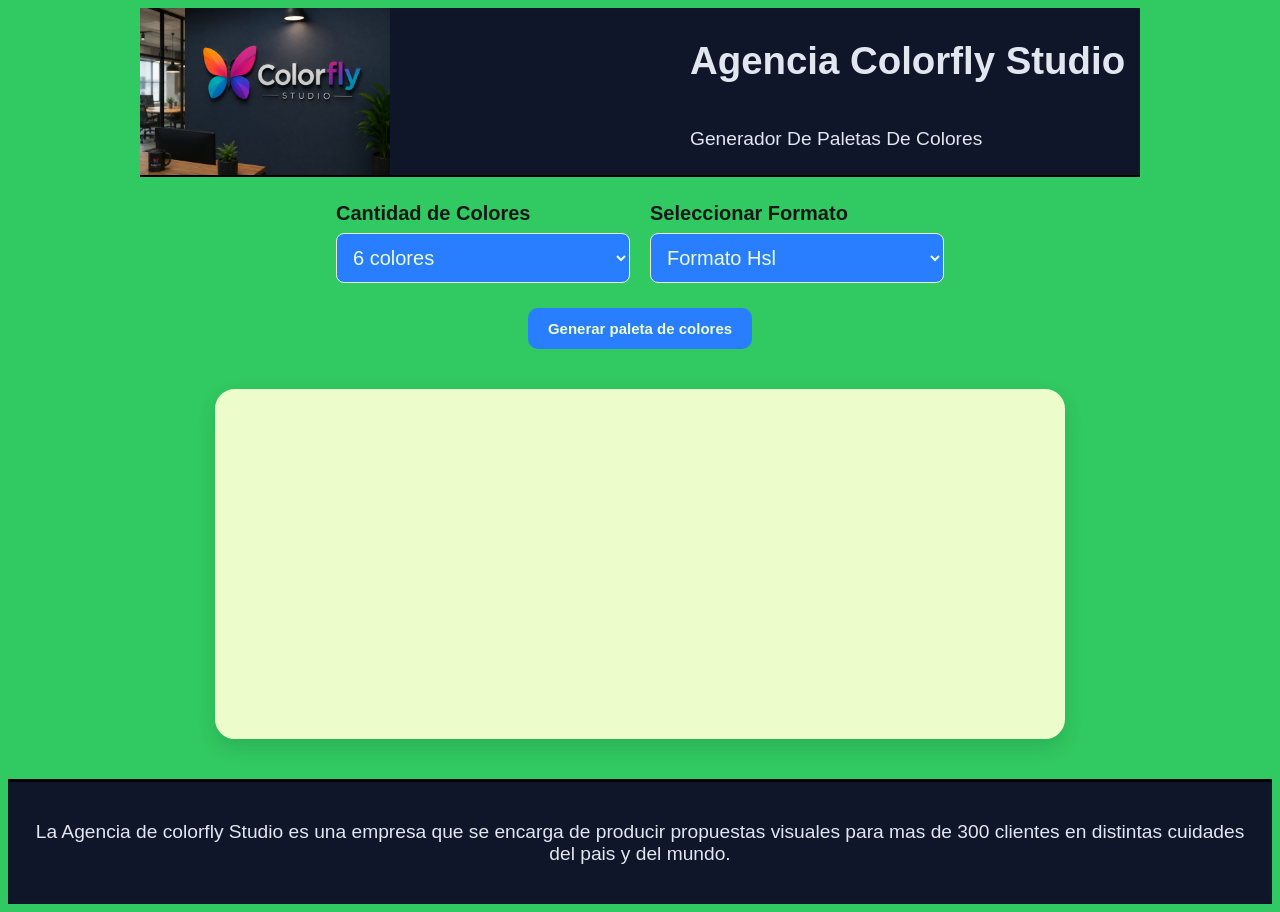
<file: index.html>
<!DOCTYPE html>
<html lang="en">
<head>
    <meta charset="UTF-8">
    <meta name="viewport" content="width=device-width, initial-scale=1.0">
    <title>Generador de paletas</title>
    <link rel="stylesheet" href="./CSS/styles.css">
</head>

<body>
    <main class="contenedor">
         
        <header class="titulo">
            <img src="assets/img/Colorfly-Studio.png.png" alt="foto" width="300"/>
            
            <div class="texto">
                <h1 class="tituloPrincipal">Agencia Colorfly Studio</h1>
                <p>Generador De Paletas De Colores</p>
            </div>
            
        </header>

        <div class="configuracion">
           <section class="opciones">
             <label for="cantidad">Cantidad de Colores </label>
              
              <select id="cantidad">
                <option value="6"> 6 colores </option>
                <option value="8"> 8 colores </option>
                <option value="9"> 9 colores </option>
              </select>

            </section>

           <section class="formato">
             <label for="formato">Seleccionar Formato</label>
             <select id="formato">
                <option value="hsl"> Formato Hsl </option>
                <option value="hex"> Formato Hex</option>
                <option value="rgba"> Formato Rgba </option>
             </select>
           </section>
        </div>

        <div class="botones">
         <button class="generar">Generar paleta de colores </button>
        </div>

        <section class="generador"></section>
    </main>

    <footer>
        <p>La Agencia de colorfly Studio es una empresa que se encarga de producir
            propuestas visuales para mas de 300 clientes en distintas cuidades del pais y del mundo. 
        </p>
    </footer>

    <script src="./colores.js"></script>
</body>
</html>
</file>
<file: CSS/styles.css>
*{
  box-sizing: border-box;
}

html{
    font-size: 100%;
}

/* variables */ 

:root{
  /*colores para el general del body*/
 --color-fondo: hsl(139, 61%, 49%);
 --color-fondo-primario:  hsl(156, 65%, 51%);
 --color-fondo-oscuro: hsl(223, 48%, 11%); 
 
 /* colores para el titulo*/
 --color-titulo: hsl(240, 4%, 16%);
 --color-titulo-claro: hsl(214, 32%, 91%);
 --color-titulo-oscuro: hsl(240, 6%, 10%);

 /* colore para botones */
 --color-boton: hsl(79, 89%, 89%);
 --color-boton-fondo: hsl( 216, 100%, 58%);
  
 /* espacios */
 --espacio-xs: 0.5rem;
 --espacio-sm: 1rem;
 --espacio-md: 1.5rem;
 --espacio-lg: 2rem;
 --espacio-xl: 3rem;

 /* bordes */
 --borde-sm: 0.5rem;
 --borde-md: 0.75rem;
 --borde-lg: 1rem;
}

body{
 font-family: Arial, Helvetica, sans-serif;
 font-size: 1.2rem;
 background-color: var(--color-fondo);
 
}
/* header */
header{
    border-bottom: 2px solid black;
}
.titulo{
    display: flex;
    align-items: center;
    gap: 300px;
    background-color: var(--color-fondo-oscuro);
}

.titulo img{
 width: 250px;
}

.texto,
h1,
p1{
    display: flex;
    flex-direction: column;
    color: var(--color-titulo-claro);
}
/* damos forma a la parte de formato y cantidad de colores */
.contenedor{
 width: 90%;
 max-width: 1000px;
 margin: auto;
}

.configuracion{
    display: flex;
    gap: 20px;
    margin-bottom: 20px;
    margin-top: 25px;
    justify-content: center;
    align-items: center;
}

.opciones{
    display: flex;
    flex-direction: column;
    gap: 8px;
    flex: 0.3;
}

.formato{
    display: flex;
    flex-direction: column;
    gap: 8px;
    flex: 0.3;
}

label{
    font-size: 20px;
    font-weight: bold;
    color: var(--color-titulo-oscuro);
}

select{
    padding: 12px;
    border: 1px solid var(--color-boton);
    border-radius: 8px;
    font-size: 20px;
    cursor: pointer;
    background-color: var(--color-boton-fondo);
    color: var(--color-boton);
}

.botones{
    display: flex;
    gap: 15px;
    margin-bottom: 20px;
    margin-top: 25px;
    justify-content: center;
    align-items: center;
}

.botones button{
    padding: 12px 20px;
    border: none;
    border-radius: 10px;
    font-size: 15px;
    font-weight: bold;
    cursor: pointer;
    transition: 0.3s;

}

.generar{
    background-color: var(--color-boton-fondo);
    color: var(--color-boton);
}

.guardar{
    background-color: var(--color-boton-fondo);
    color: var(--color-boton);
}

.eliminar{
  background-color: var(--color-boton-fondo);
  color: var(--color-boton);
}

/*donde se va a mostrar los colores*/
.generador {
    width: 85%;
    min-height: 350px;
    margin: 40px auto;
    padding: 30px;

    background-color: var(--color-boton);

    border: 2px solid var(--color-boton);
    border-radius: 20px;

    box-shadow: 0 8px 20px rgba(0, 0, 0, 0.12);

    display: flex;
    flex-wrap: wrap;
    justify-content: center;
    align-items: center;
    gap: 20px;
}

.color {
    width: 150px;
    height: 150px;

    border-radius: 15px;

    display: flex;
    justify-content: center;
    align-items: center;

    color: var(--color-boton);
    font-size: 16px;
    font-weight: bold;

    box-shadow: 0 5px 15px rgba(0, 0, 0, 0.2);

    text-shadow: 1px 1px 3px black;
}   

footer{
    background-color: var(--color-fondo-oscuro);
    color: var(--color-titulo-claro);
    text-align:center;
    padding: 20px;
    margin-top: 15px;
    border-top: 3px solid black;
}
</file>
